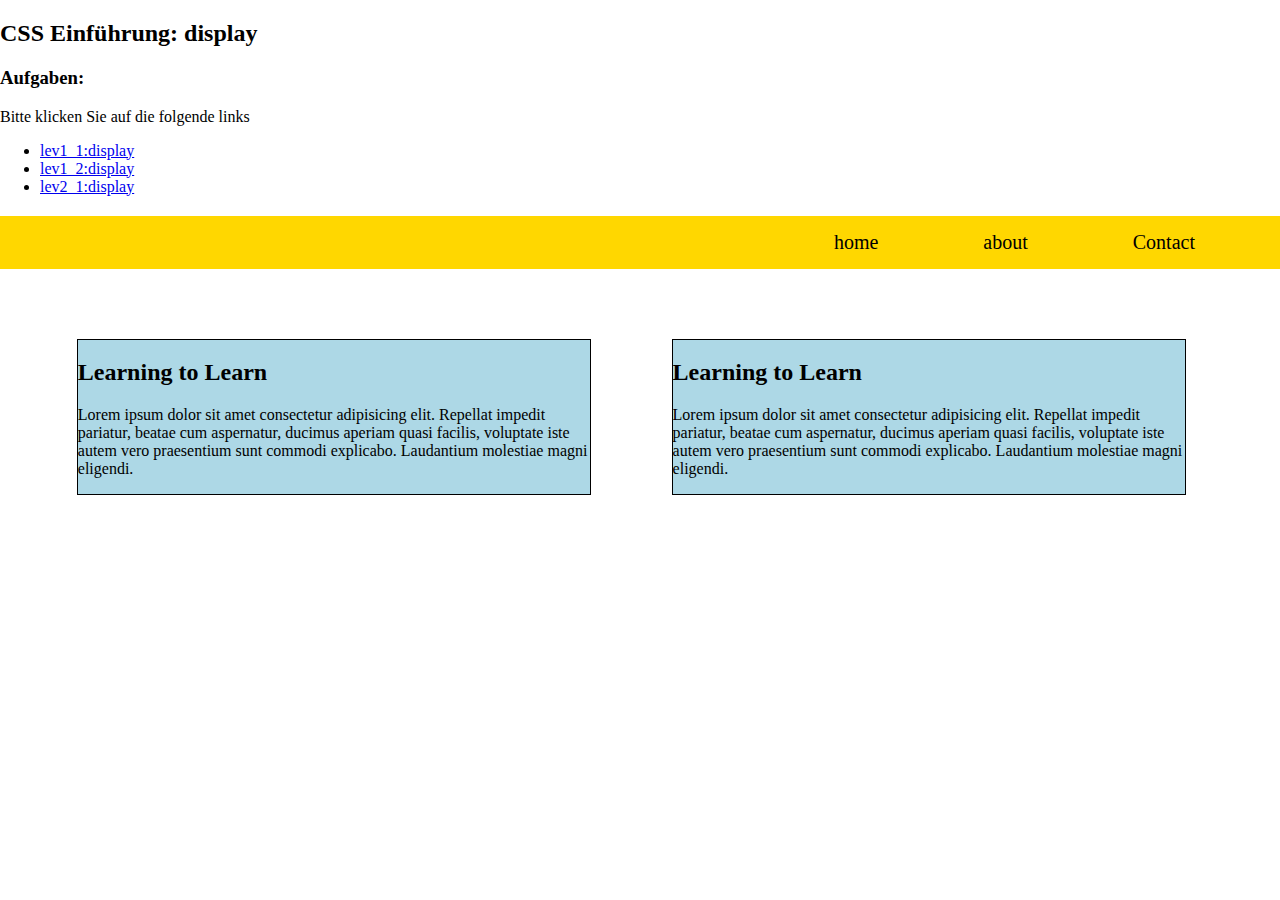
<file: index.html>
<!DOCTYPE html>
<html lang="en">
<head>
    <meta charset="UTF-8">
    <meta http-equiv="X-UA-Compatible" content="IE=edge">
    <meta name="viewport" content="width=device-width, initial-scale=1.0">
    <title>Document</title>
    <link rel="stylesheet" href="assets/css/style.css">
</head>
<body>
    <h2>CSS Einführung: display
       <h3>Aufgaben:</h3>
       <p>Bitte klicken Sie auf die folgende links</p>
    </h2>
    <ul>
        <li><a href="assets/html/lev1_1.html">lev1_1:display</a></li>
        <li><a href="assets/html/lev1_2.html">lev1_2:display</a></li>
        <li><a href="assets/html/lev2_1.html">lev2_1:display</a></li>
       
    </ul>
    
    <nav>
        <ul>
            <li>home</li>
            <li>about</li>
            <li>Contact</li>
        
        </ul>
    </nav>
    <section>
        <article>
            <h2>Learning to Learn</h2>
            <h3>by Erika Anderson</h3>
            <p>Lorem ipsum dolor sit amet consectetur adipisicing elit. Repellat impedit pariatur, beatae cum aspernatur, ducimus aperiam quasi facilis, voluptate iste autem vero praesentium sunt commodi explicabo. Laudantium molestiae magni eligendi.</p>
        </article>
        <article>
            <h2>Learning to Learn</h2>
            <h3>by Erika Anderson</h3>
            <p>Lorem ipsum dolor sit amet consectetur adipisicing elit. Repellat impedit pariatur, beatae cum aspernatur, ducimus aperiam quasi facilis, voluptate iste autem vero praesentium sunt commodi explicabo. Laudantium molestiae magni eligendi.</p>
        </article>
    </section>
</body>
</html>
</file>
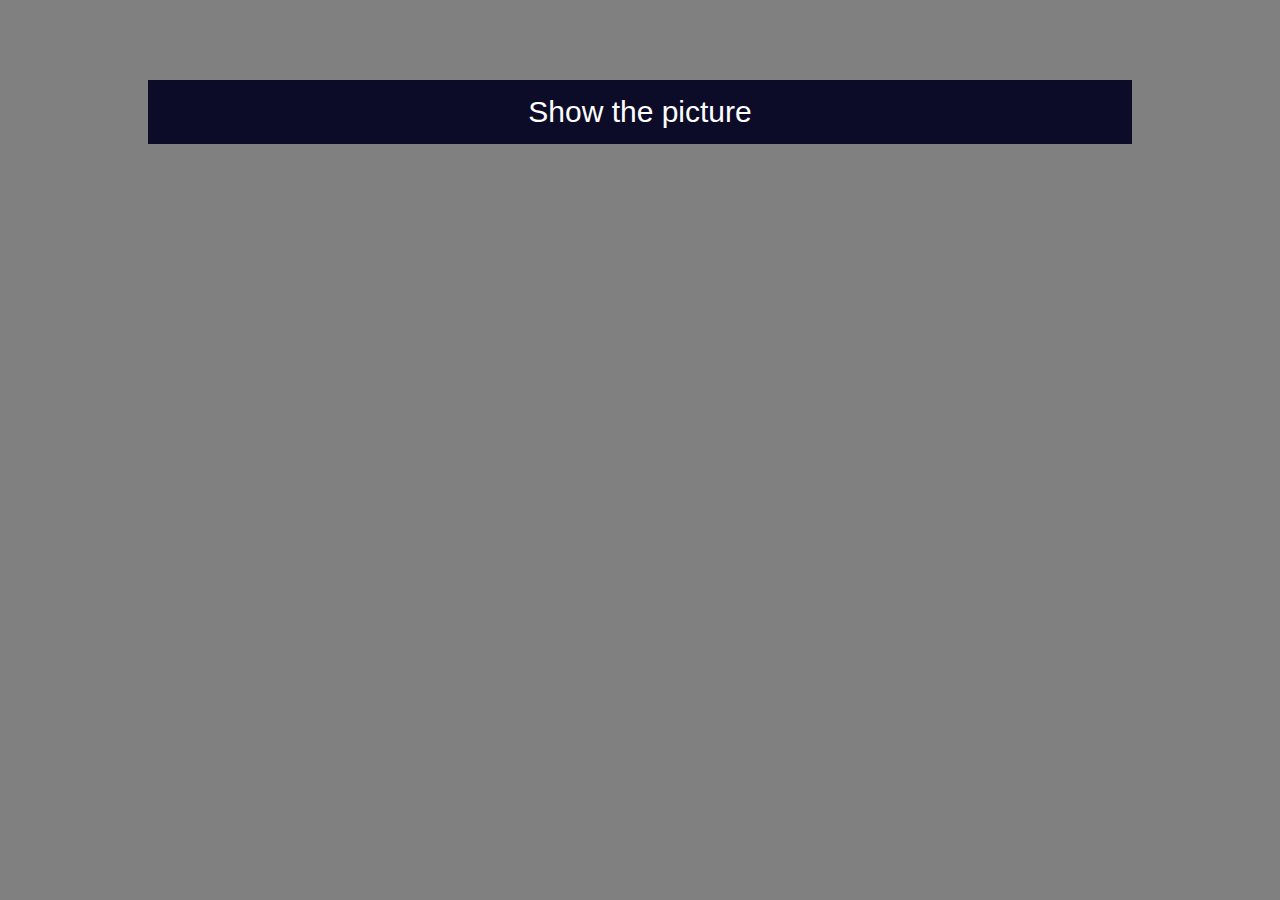
<file: assets/html/lev1_1.html>
<!DOCTYPE html>
<html lang="en">
<head>
    <meta charset="UTF-8">
    <meta http-equiv="X-UA-Compatible" content="IE=edge">
    <meta name="viewport" content="width=device-width, initial-scale=1.0">
    <title>Document</title>
    <link rel="stylesheet" href="../css/lev1_1.css">
</head>
<body>
    <figure>
        <!-- <h1>Show the picture</h1> -->
    <figcaption class="button">Show the picture</figcaption>
    <img src="../img/bild1.jpeg" alt="">
    </figure>
</body>
</html>
</file>
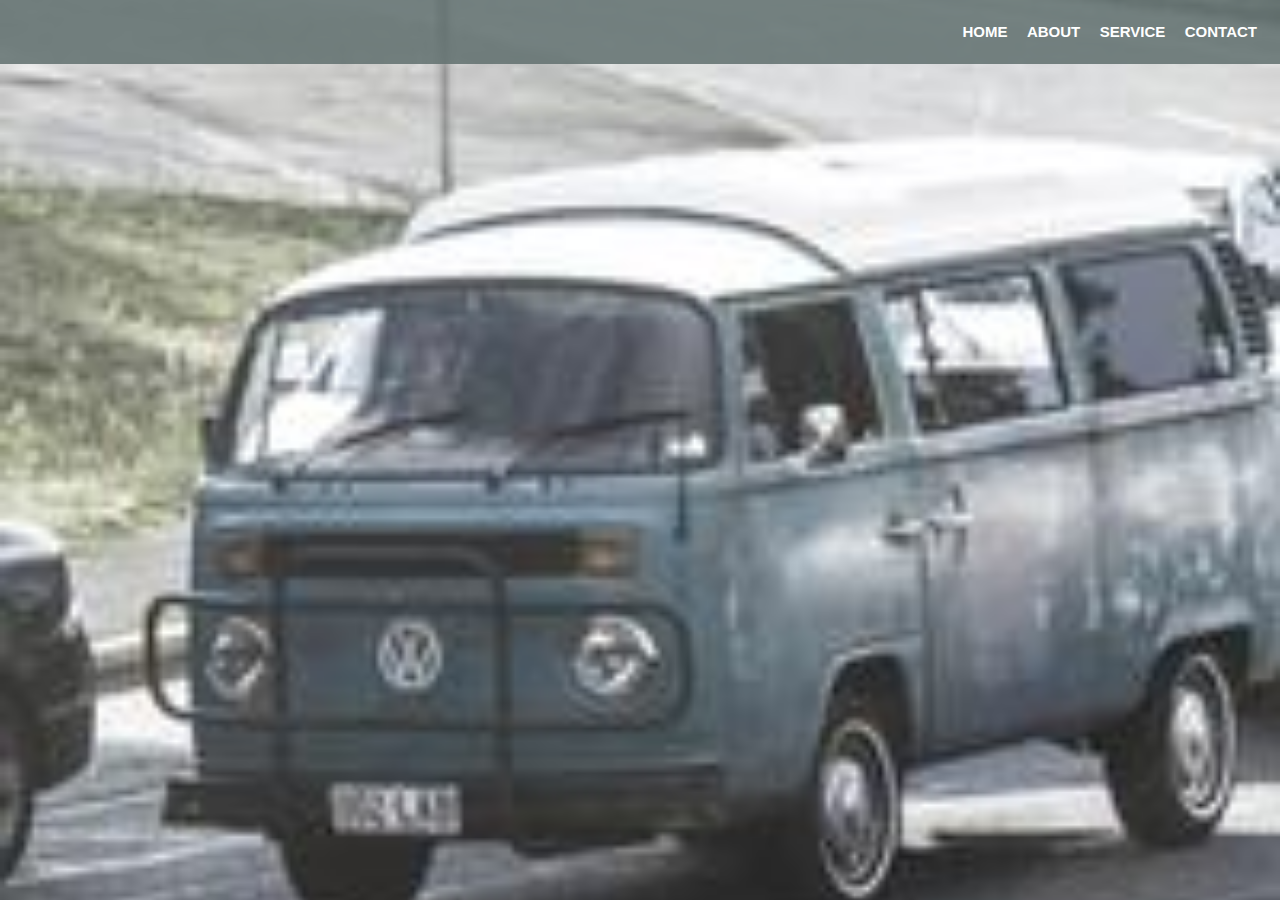
<file: assets/html/lev1_2.html>
<!DOCTYPE html>
<html lang="en">
<head>
    <meta charset="UTF-8">
    <meta http-equiv="X-UA-Compatible" content="IE=edge">
    <meta name="viewport" content="width=device-width, initial-scale=1.0">
    <title>Document</title>
    <link rel="stylesheet" href="../css/lev1_2.css">
</head>
<body>
    <header>
        <nav>
            <ul>
                <li>HOME</li>
                <li>ABOUT</li>
                <li>SERVICE</li>
                <li>CONTACT</li>
            </ul>
        </nav>
    </header>
    
</body>
</html>
</file>
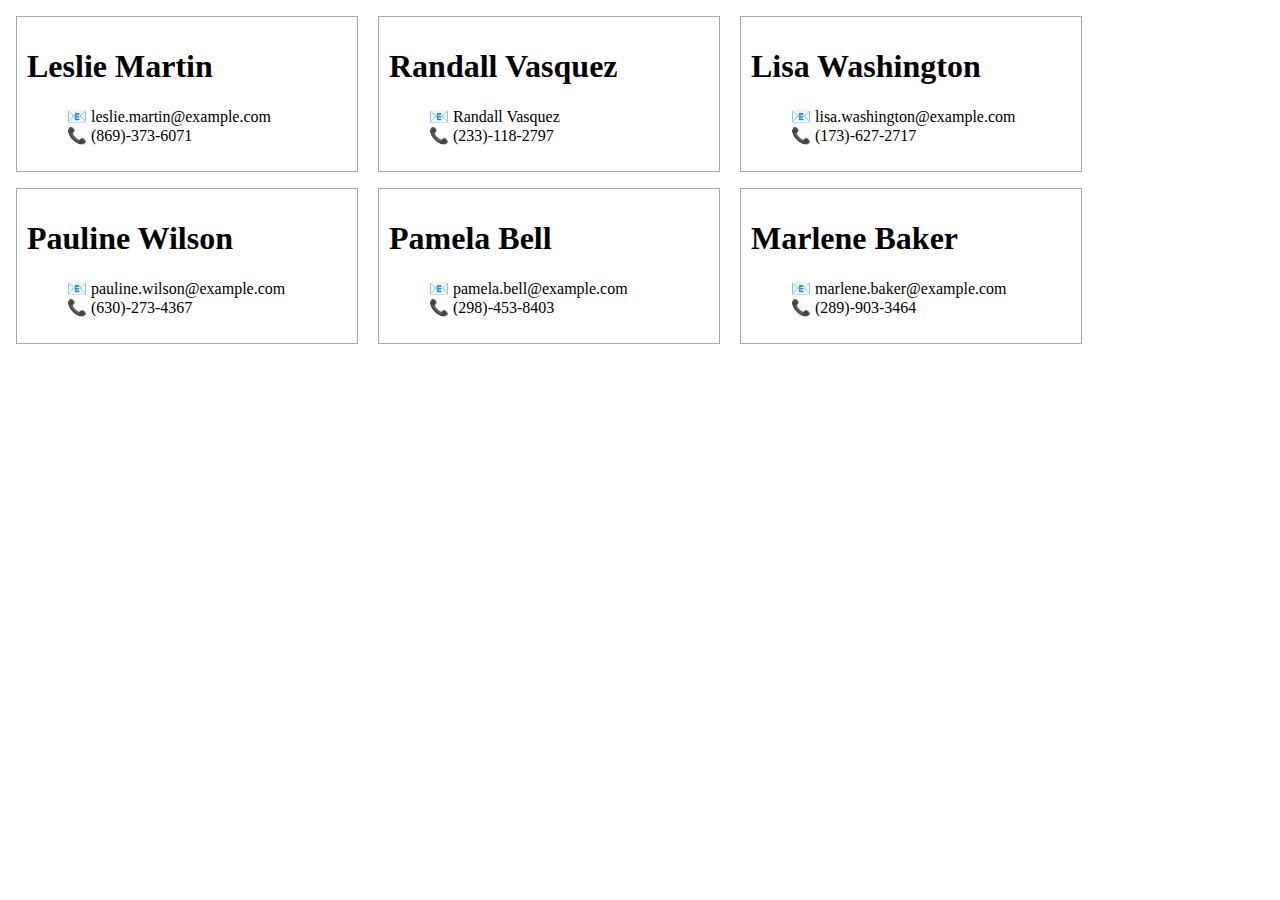
<file: assets/html/lev2_1.html>
<!DOCTYPE html>
<html lang="en">
<head>
    <meta charset="UTF-8">
    <meta http-equiv="X-UA-Compatible" content="IE=edge">
    <meta name="viewport" content="width=device-width, initial-scale=1.0">
    <title>Document</title>
    <link rel="stylesheet" href="../css/lev2_1.css">
    <meta name="viewport" content="width=device-width, initial-scale=1">
</head>
<body>
    <article>
        <h1>Leslie Martin</h1>
        <ul>
            <li>📧 leslie.martin@example.com</li>
            <li>📞 (869)-373-6071</li>
        </ul>
    </article>
    <article>
        <h1>Randall Vasquez</h1>
        <ul>
            <li>📧 Randall Vasquez</li>
            <li>📞 (233)-118-2797</li>
        </ul>
    </article>
    <article>
        <h1>Lisa Washington</h1>
        <ul>
            <li>📧 lisa.washington@example.com</li>
            <li>📞 (173)-627-2717</li>
        </ul>
    </article>
    <article>
        <h1>Pauline Wilson</h1>
        <ul>
            <li>📧 pauline.wilson@example.com</li>
            <li>📞 (630)-273-4367</li>
        </ul>
    </article>
    <article>
        <h1>Pamela Bell</h1>
        <ul>
            <li>📧 pamela.bell@example.com</li>
            <li>📞 (298)-453-8403</li>
        </ul>
    </article>
    <article>
        <h1>Marlene Baker</h1>
        <ul>
            <li>📧 marlene.baker@example.com</li>
            <li>📞 (289)-903-3464</li>
        </ul>
    </article>


</body>
</html>
</file>
<file: assets/css/style.css>
body {
  margin: 0;
}
nav ul {
  background-color: gold;
  list-style-type: none;
  /* width: 50%; */
  margin-left: auto;
  padding-left: auto;
  font-size: 20px;
  text-align: right;
  padding: 15px;
}
nav ul li {
  display: inline;
  margin: 20px;
  padding: 30px;
}
nav ul li:last-child {
  margin-right: 40px;
}
article {
  border: 1px solid black;
  display: inline-block;
  width: 40%;
  margin-left: 6px;
  margin-top: 50px;
  margin-bottom: 50px;
}
article h3 {
  display: none;
}
/* von Annas noch mal check */
div {
  height: 40px;
  background: gold;
  width: 50%;
  /* margin: 0 auto; */
  margin-left: auto;
}
article {
  border: 1px solid #000;
  background: lightblue;
  width: 40%;
  display: inline-block;
  margin-left: 6%;
  margin-top: 50px;
  margin-bottom: 50px;
}
</file>
<file: assets/css/lev1_1.css>
body {
  background-color: gray;
}
/* h1 {
  text-align: center;
  margin: 0 auto;
  width: 50%;
  padding: 15px;
  background-color: rgb(12, 12, 41);
  color: white;
  margin-top: 50px;
  margin-bottom: 100px;
  font-family: sans-serif;
} */
.button {
  color: white;
  display: block;
  text-align: center;
  background-color: rgb(12, 12, 41);
  font-family: sans-serif;
  padding: 15px 5px;
  /* margin-left: 100px;
  margin-right: 100px; */
  font-size: 30px;
  /* margin-top: 80px;
  margin-bottom: 150px; */
  margin: 80px 100px 150px 100px;
}
.button:hover + img {
  display: block;
}
img {
  width: 50%;
  text-align: center;
  display: none;
  margin: 0 auto;
  margin-top: 50px;
}
</file>
<file: assets/css/lev1_2.css>
body {
  margin: 0;
}
header {
  background: url(../img/bild.2.jpeg);
  background-size: cover;
  background-repeat: no-repeat;
  background-position: center;
  width: 100%;
  height: 100vh;
}
nav {
  background-color: rgba(100, 114, 113, 0.884);
  font-family: sans-serif;
  color: white;
}
nav ul {
  list-style: none;
  margin-top: 0;
  text-align: right;
  padding: 23px;
}
nav ul li {
  display: inline;
  margin-left: 15px;
  font-weight: bold;
  font-size: 15px;
}
</file>
<file: assets/css/lev2_1.css>
article {
  display: inline-block;
  border: 1px solid darkgray;
  width: 320px;
  margin: 8px;
  padding: 10px;

  /* width: 300px; */
}
ul li {
  list-style: none;
}
</file>
